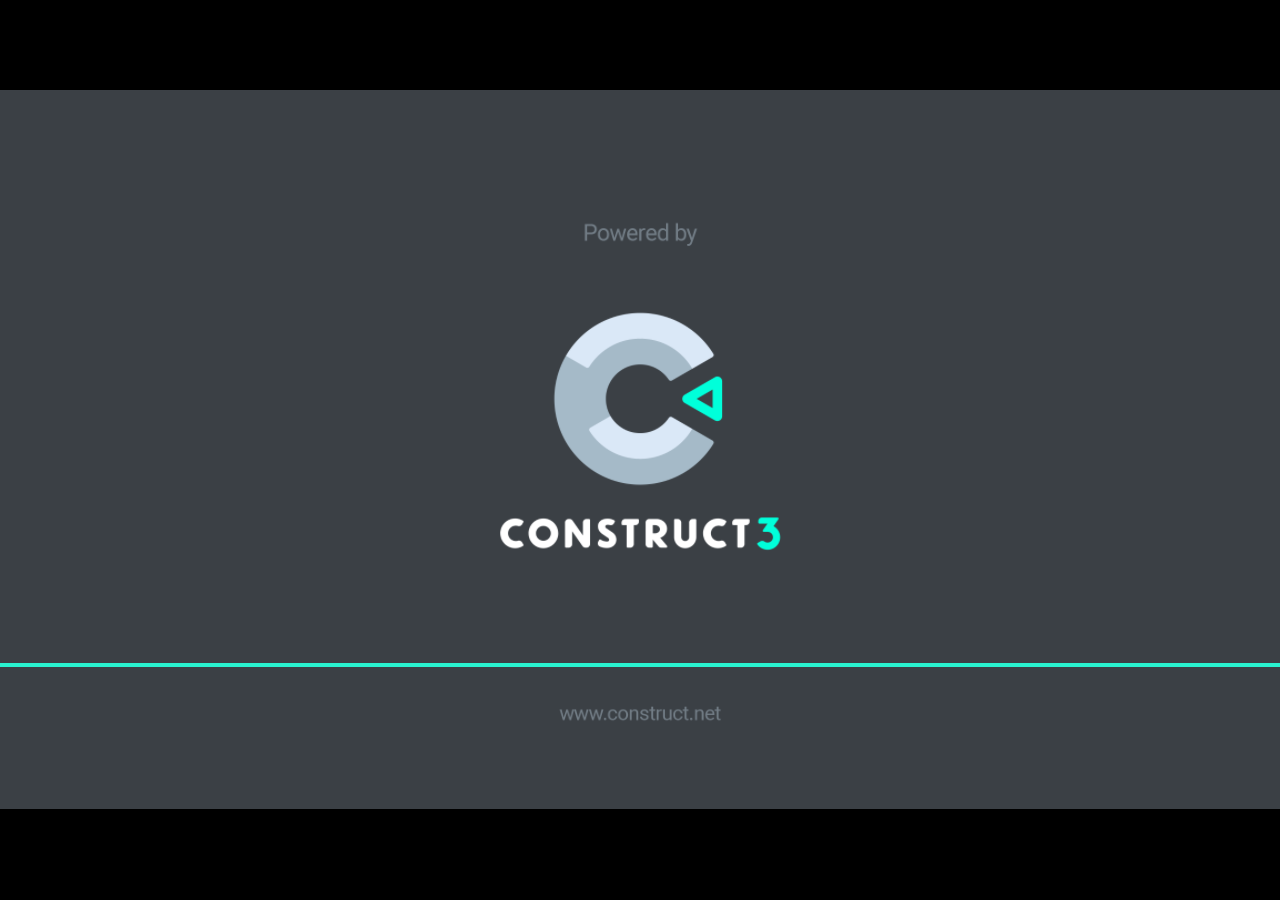
<file: Floresta Encantada (1)/index.html>
<!DOCTYPE html>
<html>
<head>
    <meta charset="UTF-8">
	<title>Floresta Encantada</title>
	<meta name="viewport" content="width=device-width, initial-scale=1.0, maximum-scale=1.0, minimum-scale=1.0, user-scalable=no">
	
	<!-- Made with Construct, the game and app creator :: https://www.construct.net -->
	<meta name="generator" content="Scirra Construct">



	<link rel="manifest" href="appmanifest.json">
	<link rel="apple-touch-icon" sizes="128x128" href="icons/icon-128.png">
	<link rel="apple-touch-icon" sizes="256x256" href="icons/icon-256.png">
	<link rel="apple-touch-icon" sizes="512x512" href="icons/icon-512.png">
	<link rel="icon" type="image/png" href="icons/icon-512.png">

	<link rel="stylesheet" href="style.css">



</head> 
 
<body>

	

<script>
if (location.protocol.substr(0, 4) === "file")
{
	alert("Web exports won't work until you upload them. (When running on the file: protocol, browsers block many features from working for security reasons.)");
}
</script>
	
	<noscript>
		<div id="notSupportedWrap">
			<h2 id="notSupportedTitle">This content requires JavaScript</h2>
			<p class="notSupportedMessage">JavaScript appears to be disabled. Please enable it to view this content.</p>
		</div>
	</noscript>
	<script src="scripts/modernjscheck.js"></script>
	<script src="scripts/supportcheck.js"></script>
	<script src="scripts/offlineclient.js" type="module"></script>
	<script src="scripts/main.js" type="module"></script>
	<script src="scripts/register-sw.js" type="module"></script>

</body> 
</html>
</file>
<file: Floresta Encantada (1)/style.css>
html, body {
	padding: 0;
	margin: 0;
	overflow: hidden;
	height: 100%;
}

body {
	background: #000000;
	color: white;
}

html, body, canvas {
	touch-action-delay: none;
	touch-action: none;
}

canvas, .c3htmlwrap {
	position: absolute;
}

.c3htmlwrap {
	contain: strict;
}

.c3overlay {
	pointer-events: none;
}

.c3htmlwrap[interactive] > * {
	pointer-events: auto;
}

/* HACK - work around elements being selectable only in iOS WKWebView for some reason */
html[ioswebview] .c3htmlwrap,
html[ioswebview] canvas {
	-webkit-user-select: none;
	user-select: none;
}

html[ioswebview] .c3htmlwrap > * {
	-webkit-user-select: auto;
	user-select: auto;
}

#notSupportedWrap {
	margin: 2em auto 1em auto;
	width: 75%;
	max-width: 45em;
	border: 2px solid #aaa;
	border-radius: 1em;
	padding: 2em;
	background-color: #f0f0f0;
	font-family: "Segoe UI", Frutiger, "Frutiger Linotype", "Dejavu Sans", "Helvetica Neue", Arial, sans-serif;
	color: black;
}

#notSupportedTitle {
	font-size: 1.8em;
}

.notSupportedMessage {
	font-size: 1.2em;
}

.notSupportedMessage em {
	color: #888;
}

/* bbcode styles */
.bbCodeH1 {
	font-size: 2em;
	font-weight: bold;
}

.bbCodeH2 {
	font-size: 1.5em;
	font-weight: bold;
}

.bbCodeH3 {
	font-size: 1.25em;
	font-weight: bold;
}

.bbCodeH4 {
	font-size: 1.1em;
	font-weight: bold;
}

.bbCodeItem::before {
	content: " • ";
}

/* For text icons converted to HTML: size the height to the line height
   preserving the aspect ratio. Also add position: relative as that allows
   just adding a 'top' style for the iconoffsety style. */
.c3-text-icon {
	height: 1em;
	width: auto;
	position: relative;
}

/* screen reader text */
.c3-screen-reader-text {
	position: absolute;
	width: 1px;
    height: 1px;
    overflow: hidden;
    clip: rect(1px, 1px, 1px, 1px);
}
</file>
